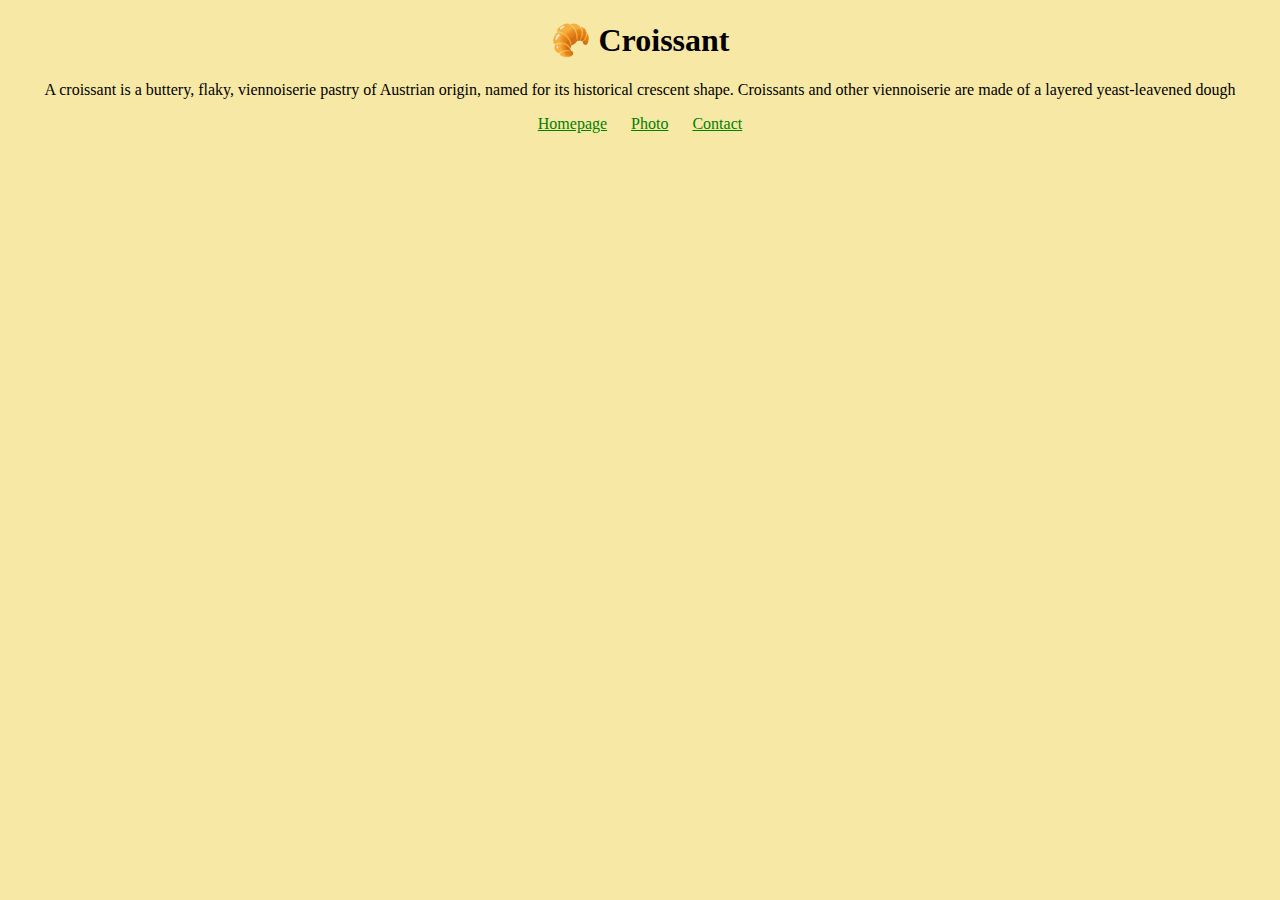
<file: index.html>
<!DOCTYPE html>
<html lang="en">
  <head>
    <meta charset="UTF-8" />
    <meta
      name="description"
      content="AmelieCroissants makes the best French croissants in London"
    />
    <meta http-equiv="X-UA-Compatible" content="IE=edge" />
    <meta name="viewport" content="width=device-width, initial-scale=1.0" />
    <link rel="stylesheet" href="/css/styles.css" />
    <title>Croissant homepage - AmelieCroissants</title>
  </head>
  <body>
    <h1>🥐 Croissant</h1>
    <p>
      A croissant is a buttery, flaky, viennoiserie pastry of Austrian origin,
      named for its historical crescent shape. Croissants and other viennoiserie
      are made of a layered yeast-leavened dough
    </p>
    <footer>
      <a href="/index.html" title="Home">Homepage</a>
      <a href="/photo.html" title="Croissant photo">Photo</a>
      <a href="/contact.html" title="Croissant.com">Contact</a>
    </footer>
  </body>
</html>
</file>
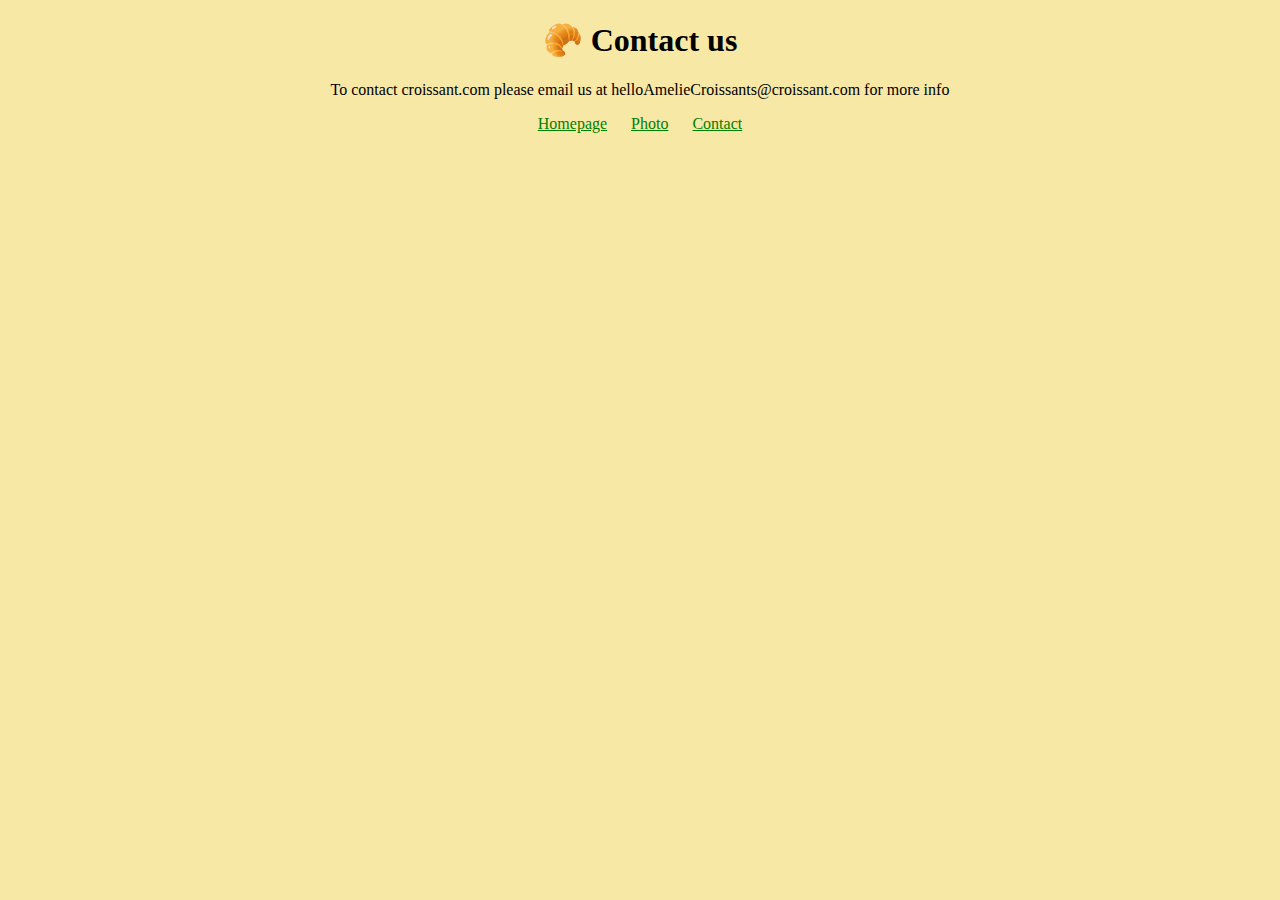
<file: contact.html>
<!DOCTYPE html>
<html lang="en">
  <head>
    <meta charset="UTF-8" />
    <meta name="description" content="AmelieCroissants order page" />
    <meta http-equiv="X-UA-Compatible" content="IE=edge" />
    <meta name="viewport" content="width=device-width, initial-scale=1.0" />
    <link rel="stylesheet" href="/css/styles.css" />
    <title>Croissant contact - AmelieCroissants</title>
  </head>
  <body>
    <h1>🥐 Contact us</h1>
    <p>
      To contact croissant.com please email us at
      helloAmelieCroissants@croissant.com for more info
    </p>
    <footer>
      <a href="/index.html" title="Home">Homepage</a>
      <a href="/photo.html" title="Croissant photo">Photo</a>
      <a href="/contact.html" title="Croissant.com">Contact</a>
    </footer>
  </body>
</html>
</file>
<file: css/styles.css>
body {
  background-color: #f8e8a6;
}

h1 {
  text-align: center;
}
footer a {
  color: green;
  margin: 0 10px;
}

p {
  text-align: center;
}

footer {
  text-align: center;
}

.croissant-photo {
  max-width: 100%;
  border-radius: 10px;
  display: block;
  margin: 30px auto;
}
</file>
